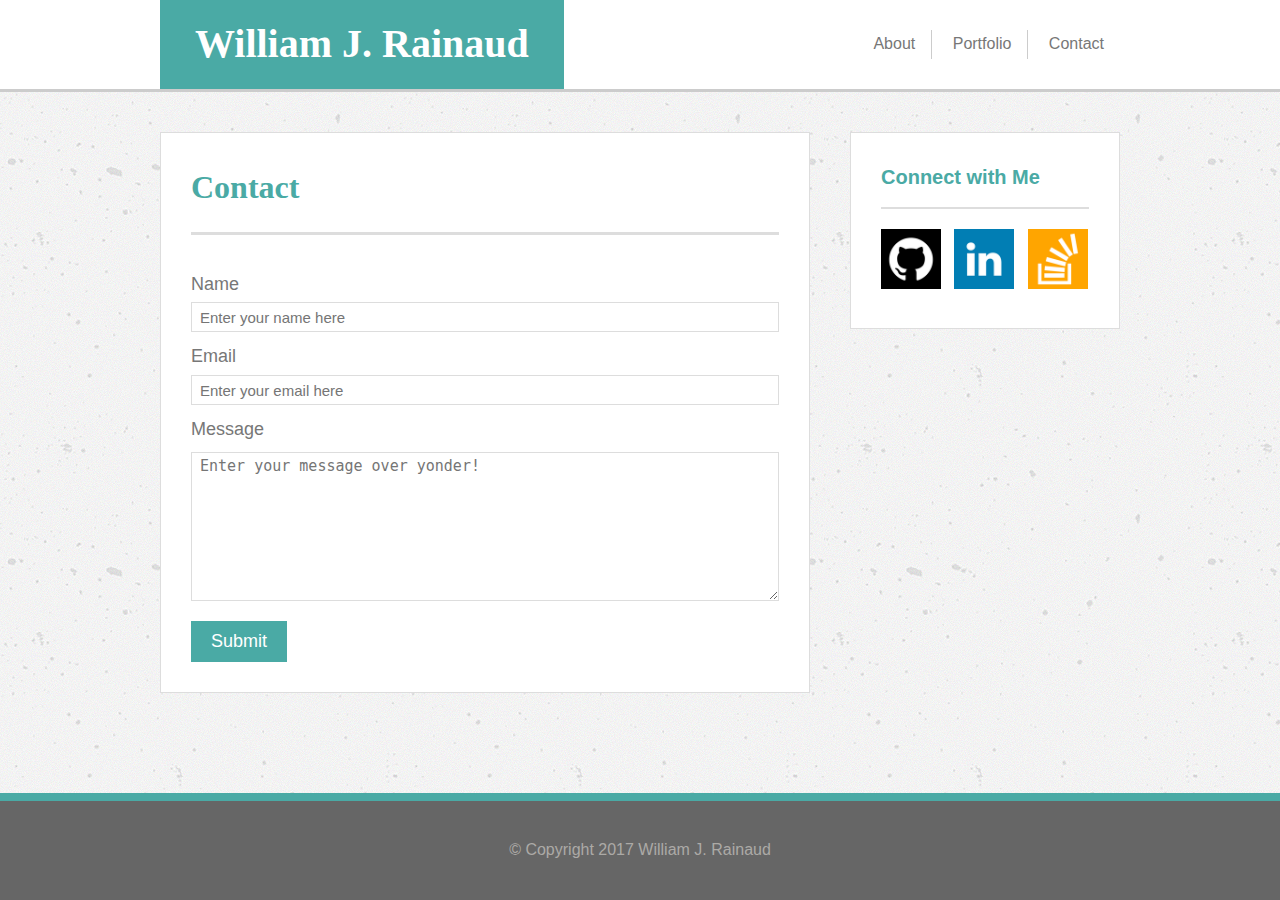
<file: contact.html>
<!DOCTYPE html>
<html lang="en">
<head>
	<meta charset="UTF-8">
	<title>William J. Rainaud</title>
	<!-- Links to external Reset.CSS Doc -->
	<link rel="stylesheet" type="text/css" href="assets/css/reset.css">
	<!-- Links the external CSS to the HTML Doc -->
	<link rel="stylesheet" type="text/css" href="assets/css/style.css">
</head>
<body>
	<header>
			<section class="main">
			<!-- Title for the Name Bar -->
			<a href="index.html"><h1 class="title">William J. Rainaud</h1></a>
			
			<nav>
				<ul>
					<!-- About Button -->
					<li><a href="Index.html"> About </a></li> 
					<!-- Portfolio Button -->
					<li><a href="Portfolio.html"> Portfolio </a></li>
					<!-- Contact Button -->
					<li><a href="Contact.html"> Contact </a>
					</li>
				</ul>
			</nav>
			</section>
	</header>

	<!-- Contact Form Section -->
	<section class="main">
		<section id="left-column">
		<h2 class="page-title"> Contact </h2>
			<form class="form">
				<label for="name">Name</label>

				<input type="text" name="name" id="name" placeholder="Enter your name here"/>

				<label for="email">Email</label>

				<input type="text" name="email" id="email" placeholder="Enter your email here"/>

				<label for="comment">Message</label>

				<textarea name="comment" id="comment" placeholder="Enter your message over yonder!"></textarea>

      			<input class="submit-button" type="submit" value="Submit">
      
    		</form>
    	</section>

    	<!-- Connect with Me Section -->
    	<aside id="right-column">
			<h3 class="sidebar-title">Connect with Me</h3>
				<ul class="buttons">
					<!-- Github Button -->
					<li class="abtn"><a href="https://github.com/wrainaud" target="_blank"><img src="assets/images/github.png" alt="GitHub" title="GitHub"/></a></li>

					<!-- LinkedIn Button -->
					<li class="abtn"><a href="https://www.linkedin.com/in/wrainaud/" target="_blank"><img src="assets/images/linkedin.png" alt="LinkedIn" title="LinkedIn"/></a></li>

					<!-- StackOverflow Button -->
					<li class="abtn"><a href="https://stackoverflow.com/users/8186145/william-rainaud" target="_blank"><img src="assets/images/stackoverflow.png" alt="StackOverflow" title="StackOverflow"/></a></li>
				</ul>
		</aside>
	</section>

	<footer>
		<!-- Insert Footer Ribbon -->
		© Copyright 2017 William J. Rainaud
	</footer>

</body>
</html>
</file>
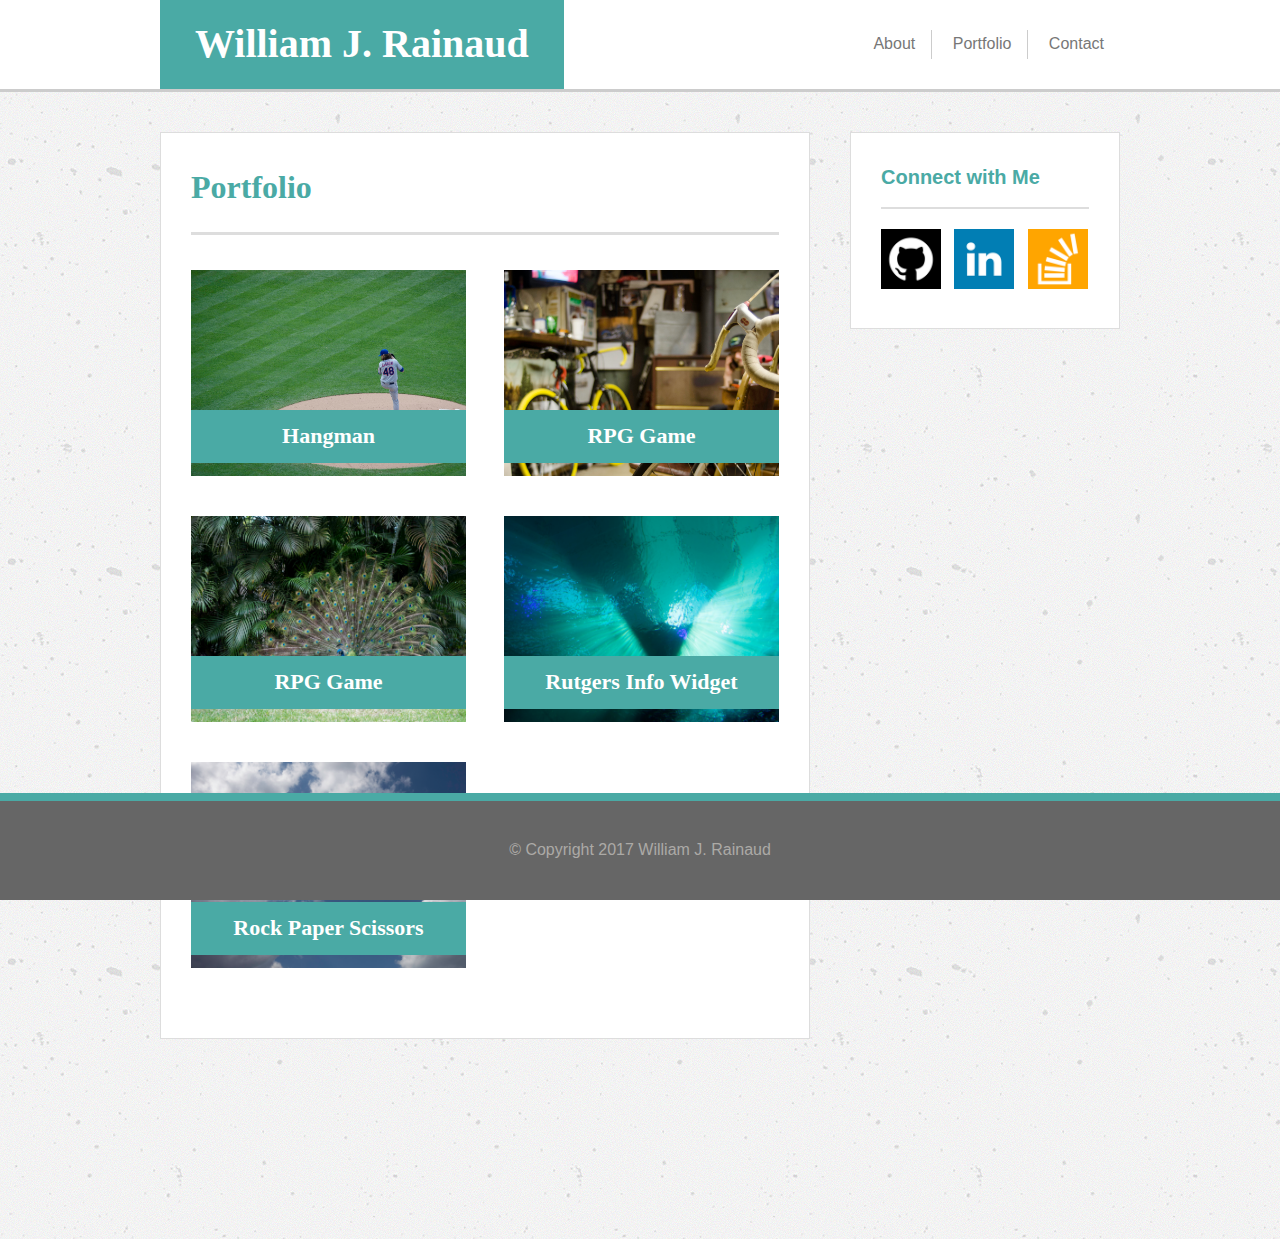
<file: portfolio.html>
<!DOCTYPE html>
<html lang="en">
<head>
	<meta charset="UTF-8">
	<title>William J. Rainaud</title>
	<!-- Links to external Reset.CSS Doc -->
	<link rel="stylesheet" type="text/css" href="assets/css/reset.css">
	<!-- Links the external CSS to the HTML Doc -->
	<link rel="stylesheet" type="text/css" href="assets/css/style.css">
</head>
<body>
	<header>
			<section class="main">
			<!-- Title for the Name Bar -->
			<a href="index.html"><h1 class="title">William J. Rainaud</h1></a>
			
			<nav>
				<ul>
					<!-- About Button -->
					<li><a href="Index.html">About</a></li> 
					<!-- Portfolio Button -->
					<li><a href="Portfolio.html">Portfolio</a></li>
					<!-- Contact Button -->
					<li><a href="Contact.html">Contact</a>
					</li>
				</ul>
			</nav>
			</section>
	</header>

	<!-- Portfolio Section -->
	<section class="main">
		<section id="left-column">
			<h2 class="page-title">Portfolio</h2>
				<ul>
				<!-- Placeholder for Hangman Pane  -->
				<li class="project-box hangman"><h3 class="box-ribbon">Hangman</h3></li>
				<!-- Placeholder for RPG Pane  -->
				<li class="project-box rpg"><h3 class="box-ribbon">RPG Game</h3></li>
				<!-- Placeholder for Trivia Game Pane -->
				<li class="project-box trivia"><h3 class="box-ribbon">RPG Game</h3></li>
				<!-- Placeholder for Rutgers Info Widget Pane-->
				<li class="project-box widget"><h3 class="box-ribbon">Rutgers Info Widget</h3></li>
				<!-- Placeholder for Rock Paper Scissors Pane -->
				<li class="project-box rps"><h3 class="box-ribbon">Rock Paper Scissors</h3></li>
				</ul>
		</section>
    	
			<!-- Connect with Me Section -->
		<aside id="right-column">
			<h3 class="sidebar-title">Connect with Me</h3>
				<ul class="buttons">
					<!-- Github Button -->
					<li class="abtn"><a href="https://github.com/wrainaud" target="_blank"><img src="assets/images/github.png" alt="GitHub" title="GitHub"/></a></li>

					<!-- LinkedIn Button -->
					<li class="abtn"><a href="https://www.linkedin.com/in/wrainaud/" target="_blank"><img src="assets/images/linkedin.png" alt="LinkedIn" title="LinkedIn"/></a></li>

					<!-- StackOverflow Button -->
					<li class="abtn"><a href="https://stackoverflow.com/users/8186145/william-rainaud" target="_blank"><img src="assets/images/stackoverflow.png" alt="StackOverflow" title="StackOverflow"/></a></li>
				</ul>
		</aside>
	</section>

	<footer>
		<!-- Insert Footer Ribbon -->
		© Copyright 2017 William J. Rainaud
	</footer>

</body>
</html>
</file>
<file: assets/css/style.css>
* {
  	box-sizing: border-box;
}

body {
	background-image: url(../images/concrete-texture.png);
	font-family: "Arial", "Helvetica Neue", sans-serif;
	line-height: 1.8em;
	color: #777777;
}

header {
	width: 100%;
	background-color: #fff;
	margin-bottom: 40px;
  	border-bottom: 3px solid;
  	border-color: #cccccc;
  	display: block;
}

h1,h2,h3{
	font-family: "Georgia", Times New Roman, serif;
	font-weight: 600;
	color: #4aaaa5;
}

p {
	margin-bottom: 25px;
}

/* Page Title Styles */

h1.title {
	display: inline-block;
	background: #4aaaa5; 
	padding: 30px 35px;
	font-size: 40px; 
	color: white; 
	
}

h2.page-title {
	margin-bottom: 35px;
	border-bottom: 3px solid #dddddd; 
	padding:10px 0 30px 0;
	font-size: 32px; 
	color: #4aaaa5; 
}

h3.box-ribbon {
	display: inline-block;
	padding: 12px 0;
	position: absolute;
	width: 100%;
	text-align: center;
	background: #4aaaa5;
	color: #fff;
	bottom: 13px;
	font-size: 22px;
}

h3.sidebar-title {
	margin-bottom: 20px;
	border-bottom: 2px solid #dddddd;
	padding: 0 0 15px 0;
	font-size: 20px;
	font-family: Helvetica;
}

/* Navigation Styles */

nav {
	float: right;
}

nav ul {
	padding: 30px 0;
}

nav ul li{
	display: inline-block;
	padding: 0 8px; 
	border-right: 1px solid #ccc;
}

nav ul li:last-child {
	border-right: none;
}

nav ul li a {
	padding: 5px 8px;
	color: #777777;
	text-decoration: none;
}

nav ul li a:hover { 
	color: #fff;
	background: #4aaaa5;
} 


/* Main Section Style */

.main{
	width: 960px; 
	margin: 0 auto; 
}

/* Image Style */

img.profilepic {
	float: left; 
	margin: 39px -5px 35px -33px;
	max-width: 250px;
	transform: rotate(90deg);
}


/* Side Bar Styles */

ul.buttons {
/*Base Class for Buttons*/
}

ul.buttons li.abtn {
	display: inline-block;
}

ul.buttons li.abtn a img {
	max-width: 60px;
	margin-right: 9px;
}

ul.buttons li.abtn:nth-child(3n) a img {
	margin-right: 0px;
} 


/* Styles for Portfolio Page */

li.project-box {
	display: inline-block;
	width: 275px;
	height: 206px;
	position: relative;
	background-repeat: no-repeat;
	background-size: cover;
	margin-bottom: 40px;
}

li.hangman {
	background-image: url(../images/wjr_images-3.jpg);
}

li.rpg {
	background-image: url(../images/wjr_images-2.jpg);
}

li.trivia {
	background-image: url(../images/wjr_images-11.jpg);
}

li.widget {
	background-image: url(../images/wjr_images-19.jpg);
}

li.rps {
	background-image: url(../images/wjr_images-14.jpg);
}

li.project-box:nth-child(odd) {
	float: left;
}

li.project-box:nth-child(even) {
	float: right;
}

/* Styles for Contact Forms */

label {
	display: block;
	font-size: 18px;
}

input[type="text"], input[type="email"] {
	width: 100%;
	height: 30px;
	margin: 4px 0 10px 0;
	border: 1px solid #ddd;
	padding: 4px 8px;
	font-size: 15px;
}

textarea {
	width: 100%;
	height: 149px;
	margin-top: 8px;
	margin-bottom: 10px;
	border: 1px solid #ddd;
	padding: 4px 8px;
	font-size: 15px;
}

input[type="submit"] {
	background: #4aaaa5;
	color: #fff;
	font-size: 18px;
	border: none;
	padding: 10px 20px;
}

#left-column {
	float: left;  
	background: #fff;
	width: 650px; 
	margin-bottom: 200px;
	border: 1px solid #dddddd;
	padding: 30px;
}

#right-column {
	float: right;
	background: #fff;
	width: 270px;
	border: 1px solid #dddddd;
	padding: 30px;
}

footer {
	position: fixed;
	bottom: 0; 
	width: 100%;
	color: #acaaa6;
	background-color: #666666;
	text-align: center;
	margin-top: 30px;
	border-top: 8px solid #4aaaa5;
	padding: 35px 0;
}
</file>
